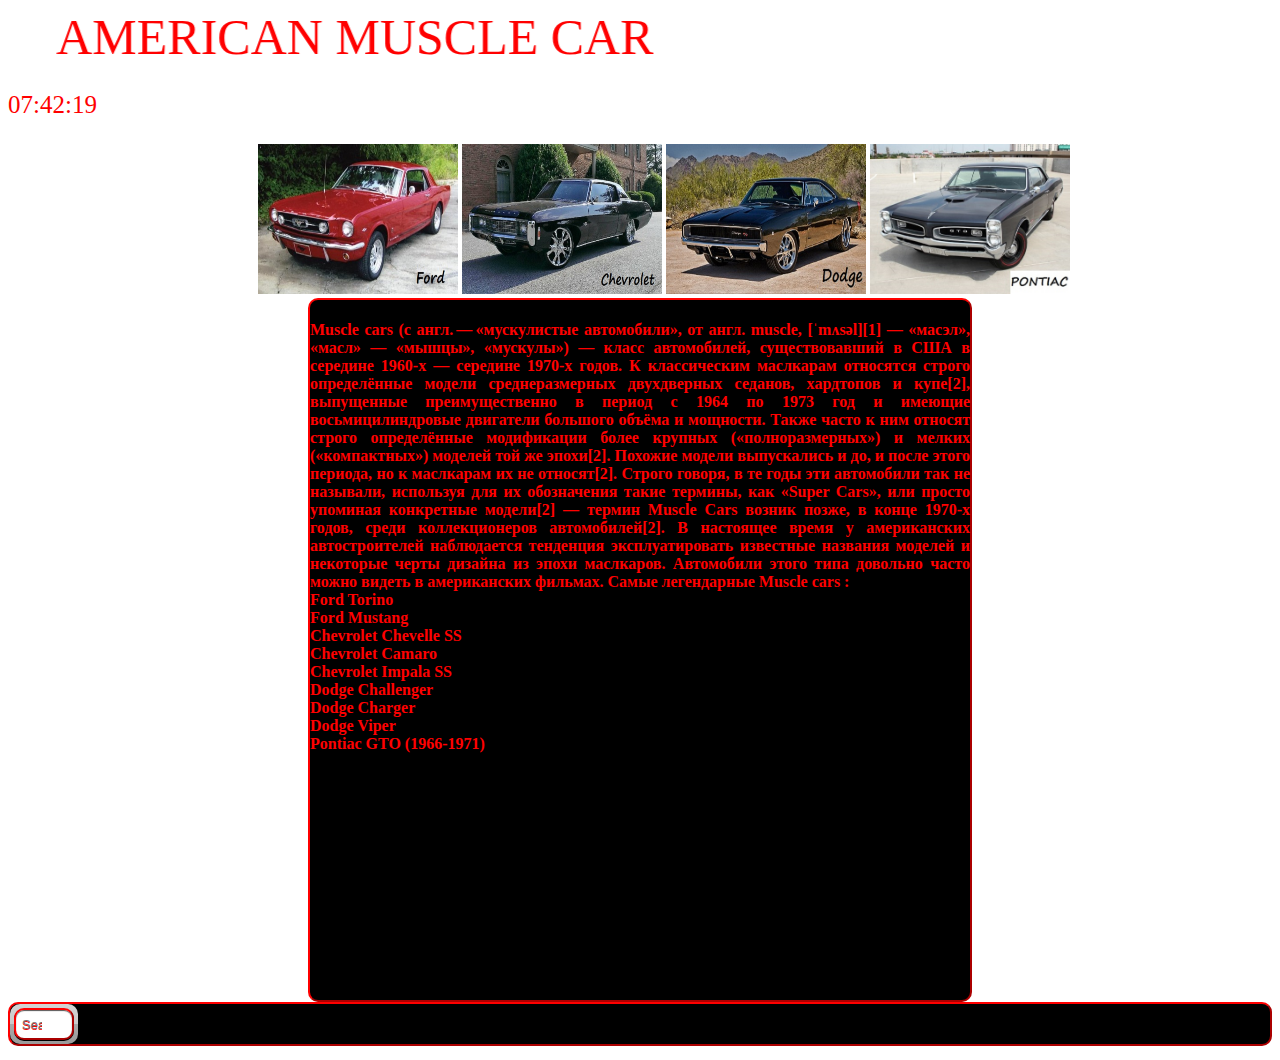
<file: index.html>
<html>
<head>
<title>American Muscle Car</title>
<meta charset="utf-8">
<link href="./css.css" rel="stylesheet">
<script src="./script.js">

</script>
</head>
<header> <marquee <span style="color: #f00; font-size: 50; font-weight: 50;" behavior="alternate" direction="right">AMERICAN MUSCLE CAR</span></marquee>
</header>
<body onload="digitalWatch()"><p id="digital_watch" style="color: #f00; font-size: 25; font-weight: 25;"></p>
<div class="cont">
<div class="image" align="center">
<a href="./2 страница.html"><img src="./e6f7883b107b013563c29eafaf9c7f49.jpg" width="200"height="150"></a> </div>
   <div class="image">
<a href="./3 страница.html"><img src="./c846a008d86c90d9136aae7bb2c147e0.jpg" width="200"
   height="150"></a> </div>
   <div class="image">
<a href="./4 страница.html"><img src="./dodc4rt.jpg" width="200"
height="150"></a> </div>
<div class="image">
<a href="./5 страница.html"><img src="./Cz0uUWJuKBA.jpg" width="200"
height="150"></a>
   </div>
</div>
<div class="content"><h4 align="justify">
  Muscle cars (с англ. — «мускулистые автомобили», от англ. muscle, [ˈmʌsəl][1] — «масэл», «масл» — «мышцы», «мускулы») — класс автомобилей, существовавший в США в середине 1960-х — середине 1970-х годов.

  К классическим маслкарам относятся строго определённые модели среднеразмерных двухдверных седанов, хардтопов и купе[2], выпущенные преимущественно в период с 1964 по 1973 год и имеющие восьмицилиндровые двигатели большого объёма и мощности. Также часто к ним относят строго определённые модификации более крупных («полноразмерных») и мелких («компактных») моделей той же эпохи[2]. Похожие модели выпускались и до, и после этого периода, но к маслкарам их не относят[2].

  Строго говоря, в те годы эти автомобили так не называли, используя для их обозначения такие термины, как «Super Cars», или просто упоминая конкретные модели[2] — термин Muscle Cars возник позже, в конце 1970-х годов, среди коллекционеров автомобилей[2].

  В настоящее время у американских автостроителей наблюдается тенденция эксплуатировать известные названия моделей и некоторые черты дизайна из эпохи маслкаров. Автомобили этого типа довольно часто можно видеть в американских фильмах.

Самые легендарные Muscle cars : <br>
Ford Torino<br>
Ford Mustang <br>
Chevrolet Chevelle SS<br>
Chevrolet Camaro<br>
Chevrolet Impala SS <br>
Dodge Challenger<br>
Dodge Charger<br>
Dodge Viper <br>
Pontiac GTO (1966-1971)

</h4></div>
<div class="footer"><form class="form-search" method="get" action="/search" target="_blank">
<input type="text" name="q" placeholder="Search" value=""/></form></div>


</body>
</html>
</file>
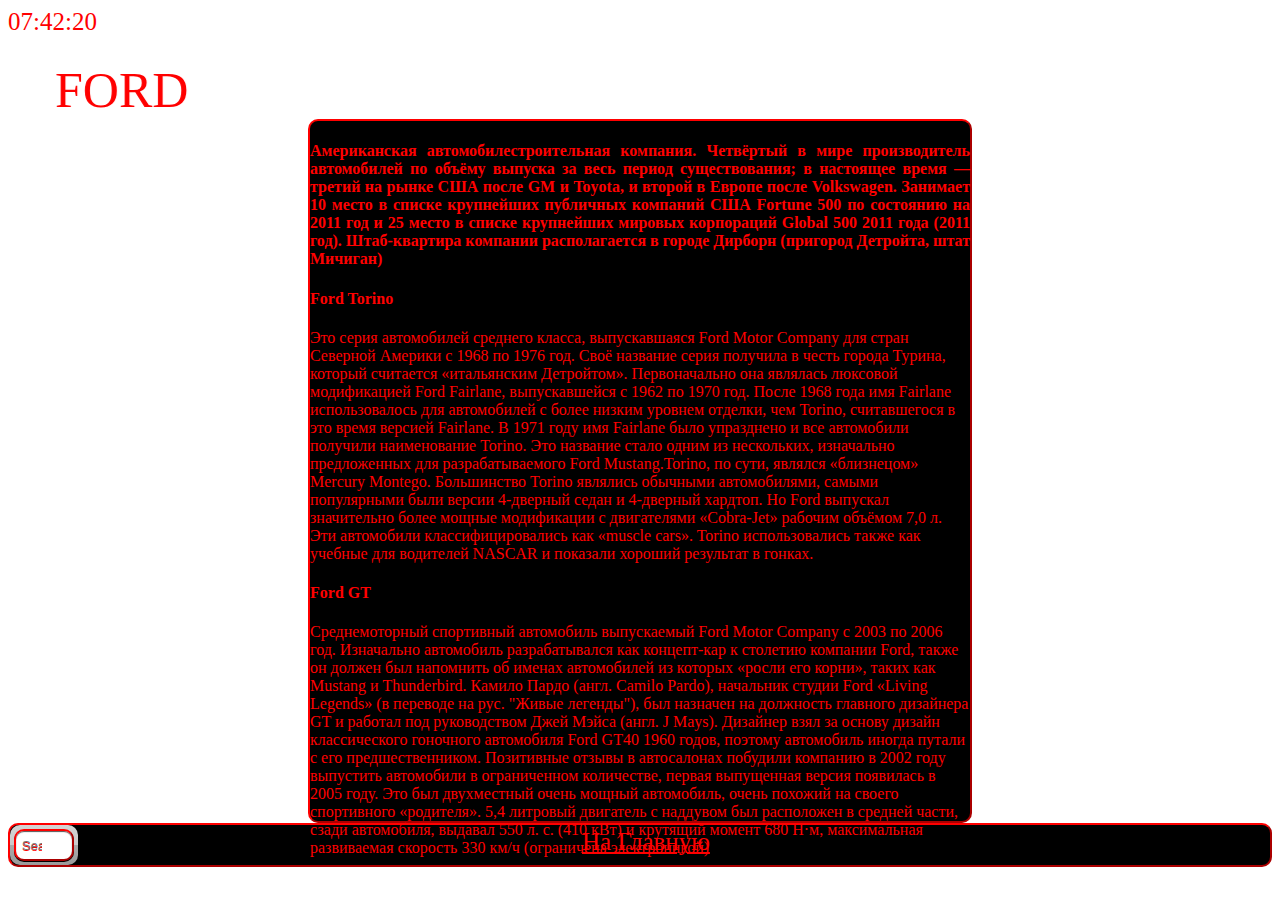
<file: 2 страница.html>
<html>
<head>
<title>American Muscle Car</title>
<link href="./css.css" rel="stylesheet">
<script src="./script.js">
</script>
</head>
<body onload="digitalWatch()"><p id="digital_watch" style="color: #f00; font-size: 25; font-weight: 25;"></p>

<header> <marquee <span style="color: #f00; font-size: 50; font-weight: 50;" behavior="alternate" direction="right">FORD</span></marquee>

</header>

<div class="content"><h4 align="justify">Американская автомобилестроительная компания.
Четвёртый в мире производитель автомобилей по объёму выпуска за весь период существования; в настоящее время — третий на рынке США после GM и Toyota, и второй в Европе после Volkswagen.
Занимает 10 место в списке крупнейших публичных компаний США Fortune 500 по состоянию на 2011 год и 25 место в списке крупнейших мировых корпораций Global 500 2011 года (2011 год).
Штаб-квартира компании располагается в городе Дирборн (пригород Детройта, штат Мичиган)<br>
<h4>Ford Torino</h4>Это серия автомобилей среднего класса, выпускавшаяся Ford Motor Company для стран Северной Америки с 1968 по 1976 год.
Своё название серия получила в честь города Турина, который считается «итальянским Детройтом». Первоначально она являлась люксовой модификацией Ford Fairlane, выпускавшейся с 1962 по 1970 год. После 1968 года имя Fairlane использовалось для автомобилей с более низким уровнем отделки, чем Torino, считавшегося в это время версией Fairlane. В 1971 году имя Fairlane было упразднено и все автомобили получили наименование Torino. Это название стало одним из нескольких, изначально предложенных для разрабатываемого Ford Mustang.Torino, по сути, являлся «близнецом» Mercury Montego.
Большинство Torino являлись обычными автомобилями, самыми популярными были версии 4-дверный седан и 4-дверный хардтоп. Но Ford выпускал значительно более мощные модификации с двигателями «Cobra-Jet» рабочим объёмом 7,0 л. Эти автомобили классифицировались как «muscle cars». Torino использовались также как учебные для водителей NASCAR и показали хороший результат в гонках.
<h4>Ford GT </h4>Среднемоторный спортивный автомобиль выпускаемый Ford Motor Company с 2003 по 2006 год. Изначально автомобиль разрабатывался как концепт-кар к столетию компании Ford, также он должен был напомнить об именах автомобилей из которых «росли его корни», таких как Mustang и Thunderbird. Камило Пардо (англ. Camilo Pardo), начальник студии Ford «Living Legends» (в переводе на рус. "Живые легенды"), был назначен на должность главного дизайнера GT и работал под руководством Джей Мэйса (англ. J Mays). Дизайнер взял за основу дизайн классического гоночного автомобиля Ford GT40 1960 годов, поэтому автомобиль иногда путали с его предшественником.

Позитивные отзывы в автосалонах побудили компанию в 2002 году выпустить автомобили в ограниченном количестве, первая выпущенная версия появилась в 2005 году. Это был двухместный очень мощный автомобиль, очень похожий на своего спортивного «родителя». 5,4 литровый двигатель с наддувом был расположен в средней части, сзади автомобиля, выдавал 550 л. с. (410 кВт) и крутящий момент 680 Н·м, максимальная развиваемая скорость 330 км/ч (ограничена электроникой)
</h4></div>
<div class="footer"><form class="form-search" method="get" action="/search" target="_blank">
	<input type="text" name="q" placeholder="Search" value=""/></form>
<a href="./index.html" align="center" <span style="color: #f00; font-size: 25; font-weight:25; margin-left:500;">На Главную<span/></a>


</div>



</body>
</html>
</file>
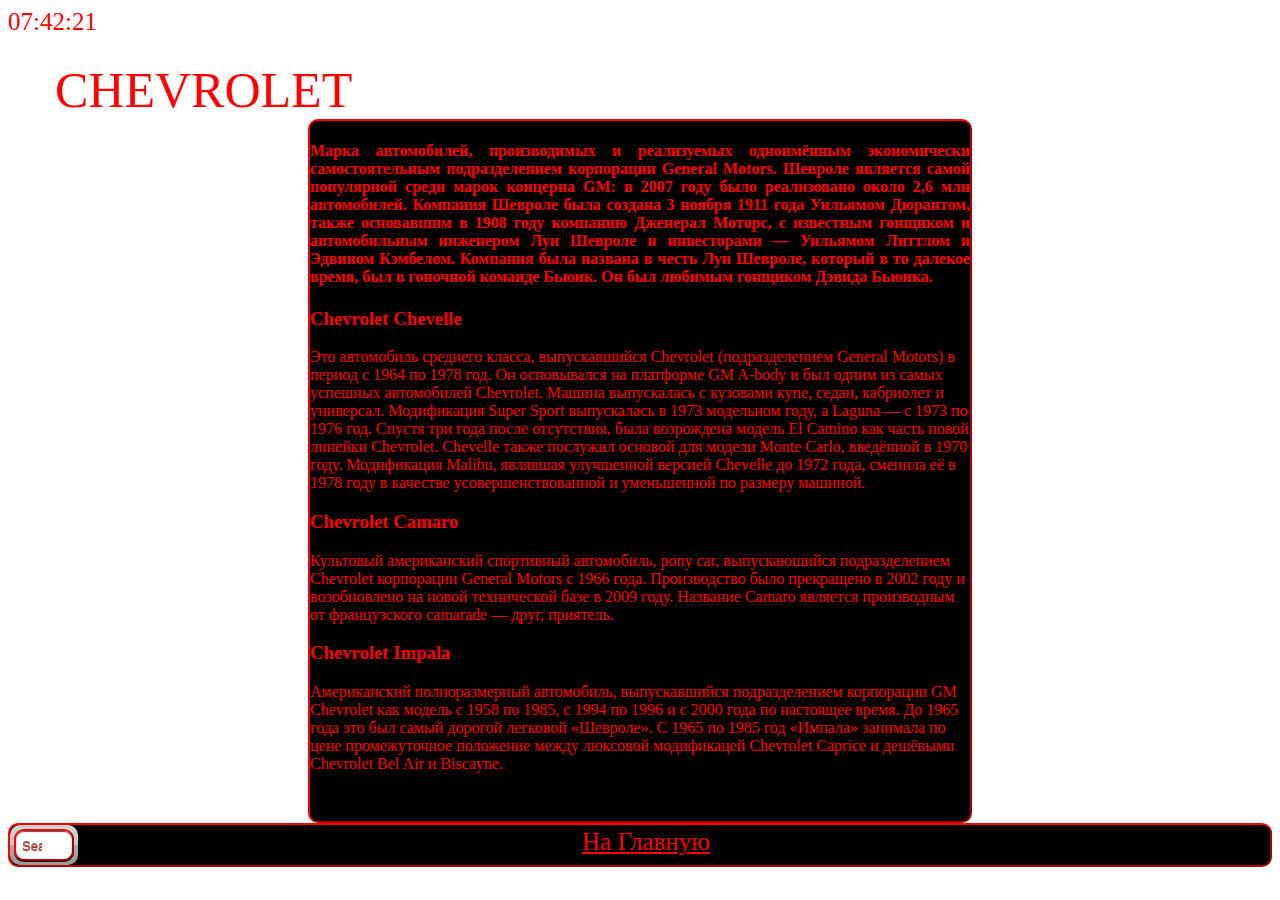
<file: 3 страница.html>
<html>
<head>
<title>American Muscle Car</title>
<link href="./css.css" rel="stylesheet">
<script src="./script.js">
</script>
</head>
<body onload="digitalWatch()"><p id="digital_watch" style="color: #f00; font-size: 25; font-weight: 25;"></p>
<header> <marquee <span style="color: #f00; font-size: 50; font-weight: 50;" behavior="alternate" direction="right">CHEVROLET</span></marquee>

</header>
<div class="sidebar">

</div>
<div class="content"><h4 align="justify">
Марка автомобилей, производимых и реализуемых одноимённым экономически самостоятельным подразделением корпорации General Motors.

Шевроле является самой популярной среди марок концерна GM: в 2007 году было реализовано около 2,6 млн автомобилей.
Компания Шевроле была создана 3 ноября 1911 года Уильямом Дюрантом, также основавшим в 1908 году компанию Дженерал Моторс, с известным гонщиком и автомобильным инженером Луи Шевроле и инвесторами — Уильямом Литтлом и Эдвином Кэмбелом.
Компания была названа в честь Луи Шевроле, который в то далекое время, был в гоночной команде Бьюик. Он был любимым гонщиком Дэвида Бьюика.
<h3>Chevrolet Chevelle</h3> Это автомобиль среднего класса, выпускавшийся Chevrolet (подразделением General Motors) в период с 1964 по 1978 год.
Он основывался на платформе GM A-body и был одним из самых успешных автомобилей Chevrolet.
 Машина выпускалась с кузовами купе, седан, кабриолет и универсал. Модификация Super Sport выпускалась в 1973 модельном году, а Laguna — с 1973 по 1976 год.
 Спустя три года после отсутствия, была возрождена модель El Camino как часть новой линейки Chevrolet.
 Chevelle также послужил основой для модели Monte Carlo, введённой в 1970 году. Модификация Malibu, являвшая улучшенной версией Chevelle до 1972 года, сменила её в 1978 году в качестве усовершенствованной и уменьшенной по размеру машиной.
<h3>Chevrolet Camaro</h3> Культовый американский спортивный автомобиль, pony car, выпускаюшийся подразделением Chevrolet корпорации General Motors с 1966 года.
 Производство было прекращено в 2002 году и возобновлено на новой технической базе в 2009 году. Название Camaro является производным от французского camarade — друг, приятель.
<h3>Chevrolet Impala</h3> Американский полноразмерный автомобиль, выпускавшийся подразделением корпорации GM Chevrolet как модель с 1958 по 1985, с 1994 по 1996 и с 2000 года по настоящее время.
До 1965 года это был самый дорогой легковой «Шевроле».
С 1965 по 1985 год «Импала» занимала по цене промежуточное положение между люксовой модификацей Chevrolet Caprice и дешёвыми Chevrolet Bel Air и Biscayne.
</div>
<div class="footer">
	<form class="form-search" method="get" action="/search" target="_blank">
	<input type="text" name="q" placeholder="Search" value=""/></form>
<a href="./index.html"<span style="color: #f00; font-size: 25; font-weight: 25;margin-left:500;">На Главную<span/></a></div>
</body>
</html>
</file>
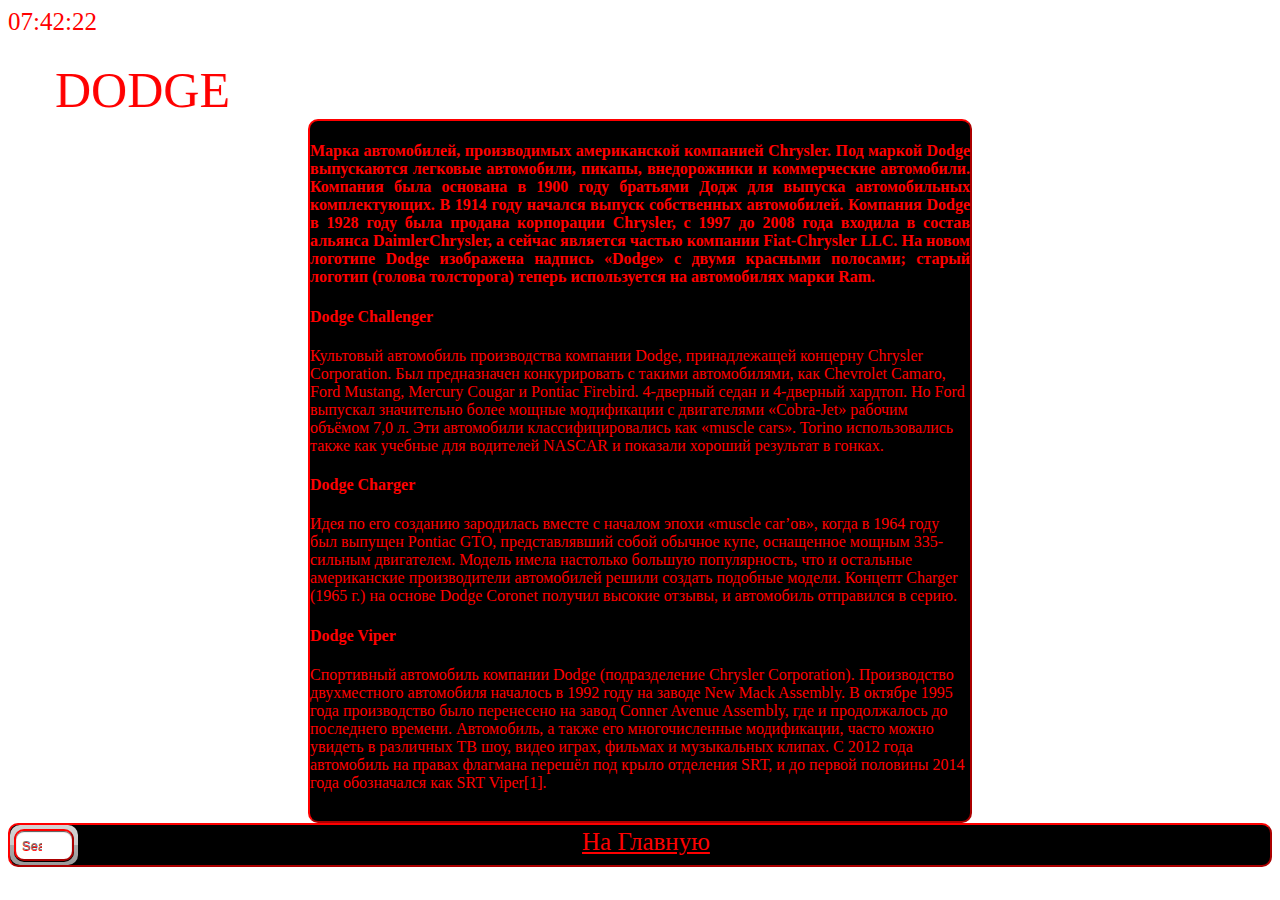
<file: 4 страница.html>
<html>
<head>
<title>American Muscle Car</title>
<link href="./css.css" rel="stylesheet">
<script src="./script.js">
</script>
</head>
<body onload="digitalWatch()"><p id="digital_watch" style="color: #f00; font-size: 25; font-weight: 25;"></p>
<header> <marquee <span style="color: #f00; font-size: 50; font-weight: 50;" behavior="alternate" direction="right">DODGE</span></marquee>

</header>
<div class="sidebar">
<div class="content"><h4 align="justify">Марка автомобилей, производимых американской компанией Chrysler. Под маркой Dodge выпускаются легковые автомобили, пикапы, внедорожники и коммерческие автомобили. Компания была основана в 1900 году братьями Додж для выпуска автомобильных комплектующих. В 1914 году начался выпуск собственных автомобилей. Компания Dodge в 1928 году была продана корпорации Chrysler, с 1997 до 2008 года входила в состав альянса DaimlerChrysler, а сейчас является частью компании Fiat-Chrysler LLC. На новом логотипе Dodge изображена надпись «Dodge» с двумя красными полосами; старый логотип (голова толсторога) теперь используется на автомобилях марки Ram.<br>
<h4>Dodge Challenger</h4>Культовый автомобиль производства компании Dodge, принадлежащей концерну Chrysler Corporation. Был предназначен конкурировать с такими автомобилями, как Chevrolet Camaro, Ford Mustang, Mercury Cougar и Pontiac Firebird. 4-дверный седан и 4-дверный хардтоп. Но Ford выпускал значительно более мощные модификации с двигателями «Cobra-Jet» рабочим объёмом 7,0 л. Эти автомобили классифицировались как «muscle cars». Torino использовались также как учебные для водителей NASCAR и показали хороший результат в гонках.
<h4>Dodge Charger</h4>Идея по его созданию зародилась вместе с началом эпохи «muscle car’ов», когда в 1964 году был выпущен Pontiac GTO, представлявший собой обычное купе, оснащенное мощным 335-сильным двигателем. Модель имела настолько большую популярность, что и остальные американские производители автомобилей решили создать подобные модели. Концепт Charger (1965 г.) на основе Dodge Coronet получил высокие отзывы, и автомобиль отправился в серию.
<h4>Dodge Viper</h4> Спортивный автомобиль компании Dodge (подразделение Chrysler Corporation). Производство двухместного автомобиля началось в 1992 году на заводе New Mack Assembly. В октябре 1995 года производство было перенесено на завод Conner Avenue Assembly, где и продолжалось до последнего времени. Автомобиль, а также его многочисленные модификации, часто можно увидеть в различных ТВ шоу, видео играх, фильмах и музыкальных клипах. С 2012 года автомобиль на правах флагмана перешёл под крыло отделения SRT, и до первой половины 2014 года обозначался как SRT Viper[1].
</h4></div>
</h4></div>
<div class="footer">
<form class="form-search" method="get" action="/search" target="_blank">
	<input type="text" name="q" placeholder="Search" value=""/></form>
<a href="./index.html"<span style="color: #f00; font-size: 25; font-weight: 25;margin-left:500;">На Главную<span/></a></div>
</body>
</html>
</file>
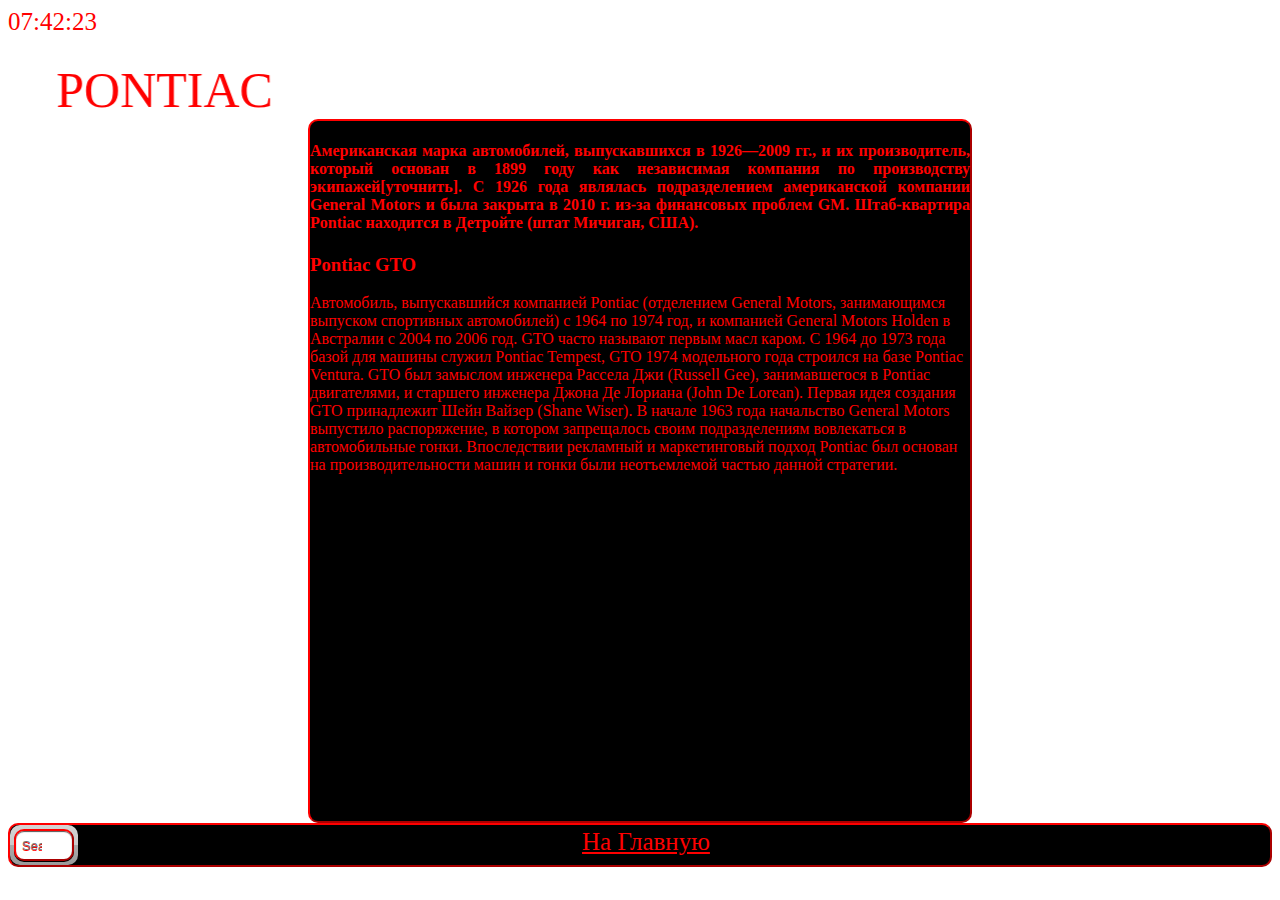
<file: 5 страница.html>
<html>
<head>
<title>American Muscle Car</title>
<link href="./css.css" rel="stylesheet">
<script src="./script.js">
</script>
</head>
<body onload="digitalWatch()"><p id="digital_watch" style="color: #f00; font-size: 25; font-weight: 25;"></p>
<header> <marquee <span style="color: #f00; font-size: 50; font-weight: 50;" behavior="alternate" direction="right">PONTIAC</span></marquee>

</header>
<div class="sidebar">
</div>
<div class="content"><h4 align="justify">
Американская марка автомобилей, выпускавшихся в 1926—2009 гг., и их производитель, который основан в 1899 году как независимая компания по производству экипажей[уточнить].
 С 1926 года являлась подразделением американской компании General Motors и была закрыта в 2010 г. из-за финансовых проблем GM.
 Штаб-квартира Pontiac находится в Детройте (штат Мичиган, США).
<h3> Pontiac GTO </h3> Автомобиль, выпускавшийся компанией Pontiac (отделением General Motors, занимающимся выпуском спортивных автомобилей) с 1964 по 1974 год, и компанией General Motors Holden в Австралии с 2004 по 2006 год.
 GTO часто называют первым мaсл каром. C 1964 до 1973 года базой для машины служил Pontiac Tempest, GTO 1974 модельного года строился на базе Pontiac Ventura.

GTO был замыслом инженера Рассела Джи (Russell Gee), занимавшегося в Pontiac двигателями, и старшего инженера Джона Де Лориана (John De Lorean). Первая идея создания GTO принадлежит Шейн Вайзер (Shane Wiser). В начале 1963 года начальство General Motors выпустило распоряжение, в котором запрещалось своим подразделениям вовлекаться в автомобильные гонки. Впоследствии рекламный и маркетинговый подход Pontiac был основан на производительности машин и гонки были неотъемлемой частью данной стратегии.
</h4></div>
<div class="footer">
	<form class="form-search" method="get" action="/search" target="_blank">
	<input type="text" name="q" placeholder="Search" value=""/></form>
<a href="./index.html"< style="color: #f00; font-size: 25; font-weight: 25;margin-left:500;">На Главную</a>
</div>
</body>
</html>
</file>
<file: css.css>
body{
	background-image: url(http://siryx.ru/_ph/5/832029669.jpg);
	background-position:center;
	background-repeat:no-repeat;
}

.form-search {
  display: inline-block;
  background: -moz-linear-gradient(#D3D3D3, #CACACA 50%, #A9A9A9 50%, #9B9B9B);
  background: -ms-linear-gradient(#D3D3D3, #CACACA 50%, #A9A9A9 50%, #9B9B9B);
  background: -o-linear-gradient(#D3D3D3, #CACACA 50%, #A9A9A9 50%, #9B9B9B);
  background: -webkit-linear-gradient(#D3D3D3, #CACACA 50%, #A9A9A9 50%, #9B9B9B);
  border-radius: 10px;
  padding: 4px;
}

.form-search input {
  width: 60px;
  height: 32px;
  line-height: 32px;
  font: 13px Helvetica, Arial; 
  color:red;
  text-shadow: 0 1px 0 red;
  -moz-transition: all .2s ease-out;
  -webkit-transition: all .2s ease-out;
  -o-transition: all .2s ease-out;
  transition: all .2s ease-out;  
  padding: 0 30px 0 6px; 
  background-position: 100% 50%, 100% 100%;
  border: 2px outset red;
  border-radius: 10px;
  box-shadow: inset 0 1px 1px #575555, 0 1px 0 black; 
}

.form-search input:focus {
  width: 160px;
  box-shadow: inset 0 1px 1px #46575b, 0 1px 0 black;
  color: red;
 
}
.content{
width:100%px;
height:700px;
border:2px outset red;
margin-left:300px;
margin-right:300px;
border-radius:10px;
color:red;
background-color:black;
}

.cont{
	margin-left:250px;
}

.image{	

display:inline;
width: 200px;
height:150px;
overflow:hidden;
color:red;

}
.image img {
 -moz-transition: all 1s ease-out;
 -o-transition: all 1s ease-out;
 -webkit-transition: all 1s ease-out;
 }
 
.image img:hover{
 -webkit-transform: scale(1.1);
 -moz-transform: scale(1.1);
 -o-transform: scale(1.1);
 }

.footer{
width:100%px;
height:40px;
border:2px outset red;
border-radius:10px;
background-color:black;



}
</file>
